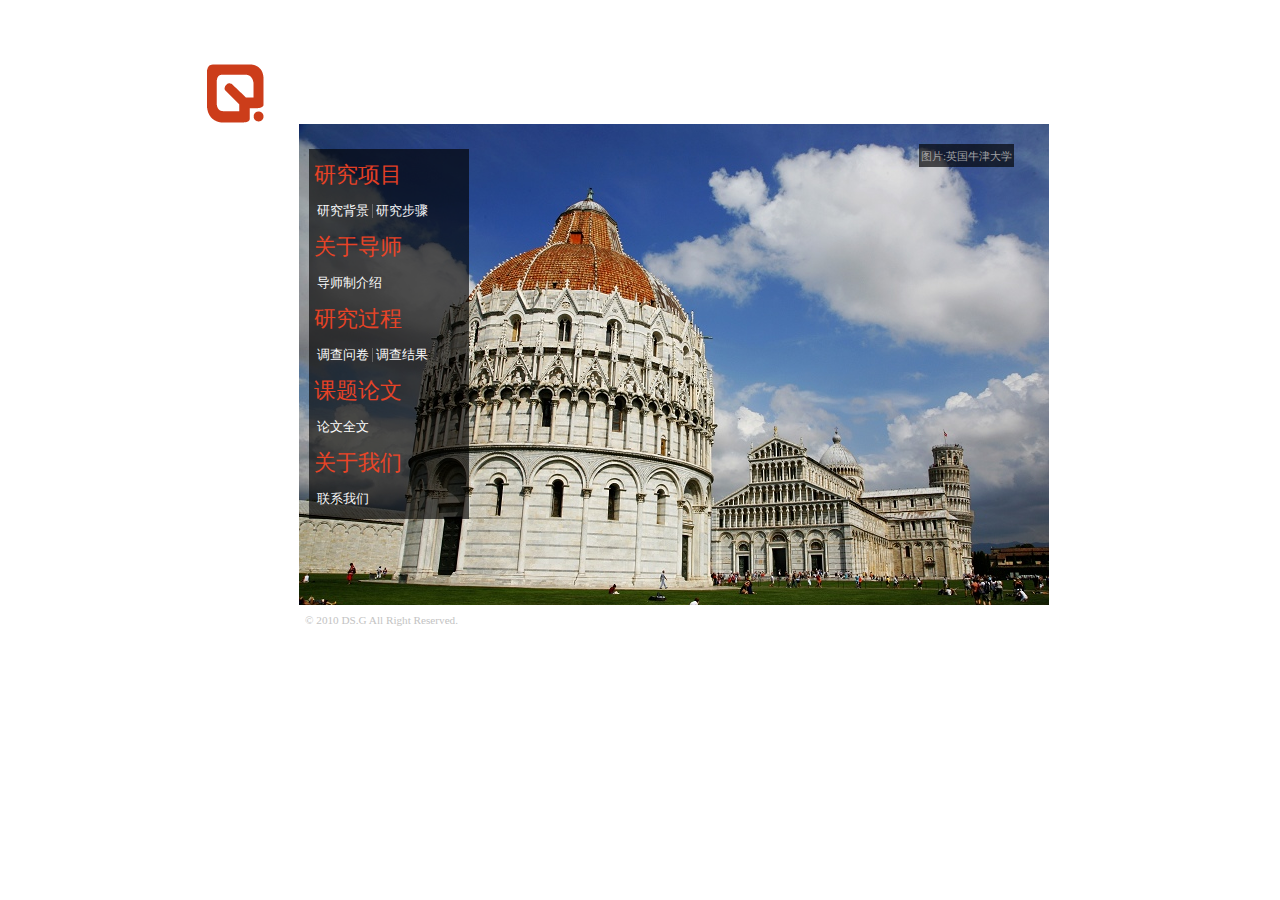
<file: index.html>
﻿<!DOCTYPE html PUBLIC "-//W3C//DTD XHTML 1.0 Transitional//EN""http://www.w3.org/TR/xhtml1/DTD/xhtml1-transitional.dtd"> 
<html xmlns="http://www.w3.org/1999/xhtml"> 
	<head> 
		<meta http-equiv="Content-Type" content="text/html; charset=utf-8" /> 
		<title>导师制学习</title> 
		<link rel="stylesheet" type="text/css" href="style.css" /> 
		<!--[if lt IE 7]>
			<script src="../js/IE7.js" type="text/javascript"></script>
		<![endif]--> 
		<!--[if IE 6]>
	<script type="text/javascript" src="http://letskillie6.googlecode.com/svn/trunk/letskillie6.zh_CN.pack.js"></script>
		<![endif]--> 
		<script type="text/javascript" src="js/jquery.min.js"></script> 
		<script type="text/javascript" src="js/site.js"></script> 
	</head> 
	<body> 
		<div id="index_container"> 
			<a id="partA" href="index.html"></a> 
			<!-- closes partA --> 
			<div id="partB"> 
				<div id="content"> 
					<img src="images/test2.jpg"/> 
					<ul id="left_nav"> 
						<li><span>研究项目</span></li> 
						<li class="sub_item"><a href="intro/background.html">研究背景</a><a href="intro/step.html">研究步骤</a></li> 
						<li><span>关于导师</span></li> 
						<li class="sub_item"><a href="intro/aboutds.html">导师制介绍</a></li> 
						<li><span>研究过程</span></li> 
						<li class="sub_item"><a href="research/askform.html">调查问卷</a><a href="research/result.html">调查结果</a></li> 
						<li><span>课题论文</span></li> 
						<li class="sub_item"><a href="paper/paper.html">论文全文</a></li> 
						<li><span>关于我们</span></li> 
						<li class="sub_item"><a href="aboutus/whoweare.html">联系我们</a></li> 
					</ul> 
					<div id="intro"><p>图片:英国牛津大学</p></div> 
				</div> 
				<!-- closes content --> 
			</div> 
			<!-- closes partB --> 
		</div> 
                <!-- closes container--> 
		<div id="index_footer"> 
			<p class="home">&copy; 2010 DS.G All Right Reserved.</p> 
		</div> 
		<!-- closes footer--> 
	</body> 
</html>
</file>
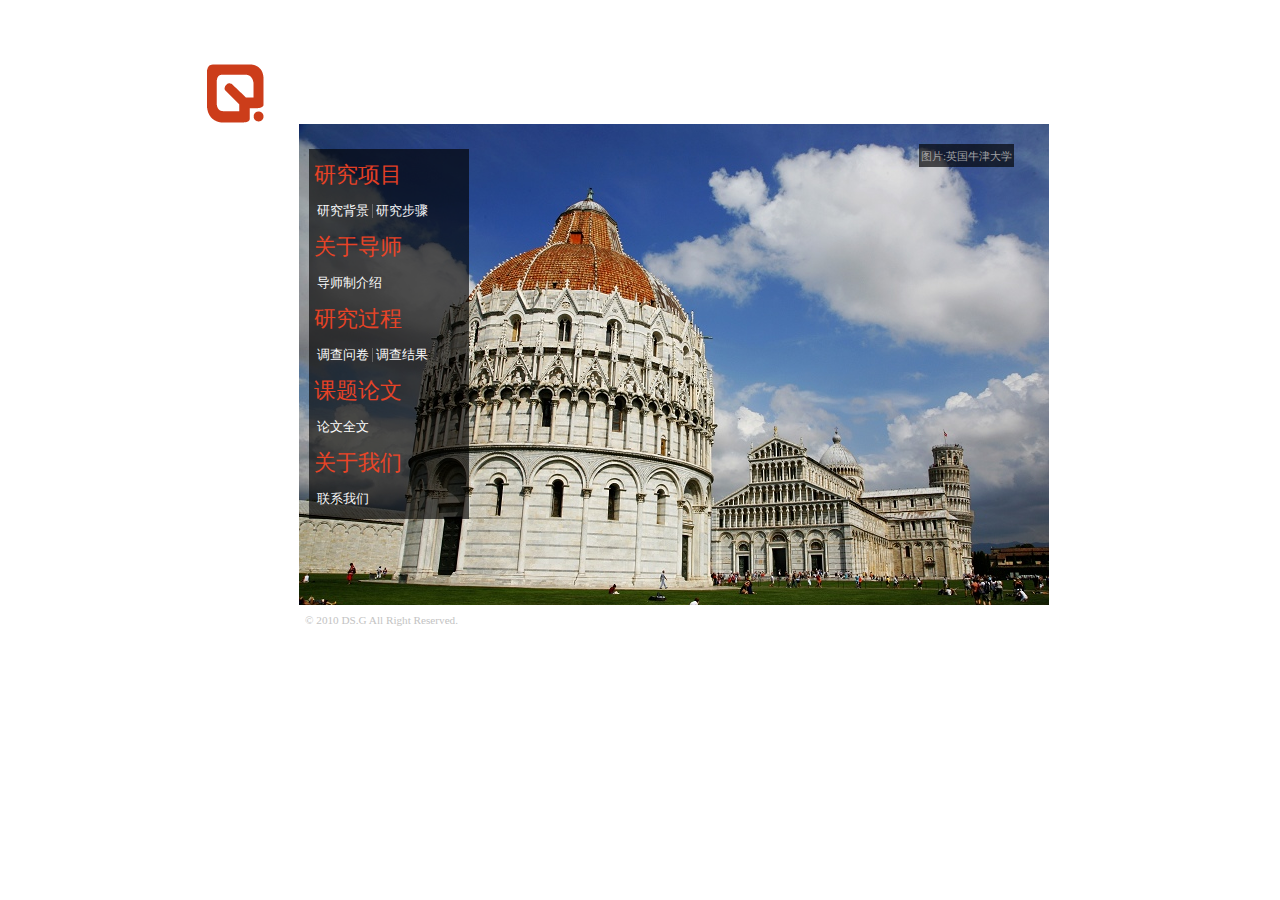
<file: index/index.html>
﻿<!DOCTYPE html PUBLIC "-//W3C//DTD XHTML 1.0 Transitional//EN""http://www.w3.org/TR/xhtml1/DTD/xhtml1-transitional.dtd"> 
<html xmlns="http://www.w3.org/1999/xhtml"> 
	<head> 
		<meta http-equiv="Content-Type" content="text/html; charset=utf-8" /> 
		<title>导师制学习</title> 
		<link rel="stylesheet" type="text/css" href="../style.css" /> 
		<!--[if lt IE 7]>
			<script src="../js/IE7.js" type="text/javascript"></script>
		<![endif]--> 
		<!--[if IE 6]>
	<script type="text/javascript" src="http://letskillie6.googlecode.com/svn/trunk/letskillie6.zh_CN.pack.js"></script>
		<![endif]--> 
		<script type="text/javascript" src="../js/jquery.min.js"></script> 
		<script type="text/javascript" src="../js/site.js"></script> 
	</head> 
	<body> 
		<div id="index_container"> 
			<a id="partA" href="../index/index.html"></a> 
			<!-- closes partA --> 
			<div id="partB"> 
				<div id="content"> 
					<img src="../images/test2.jpg"/> 
					<ul id="left_nav"> 
						<li><span>研究项目</span></li> 
						<li class="sub_item"><a href="../intro/background.html">研究背景</a><a href="../intro/step.html">研究步骤</a></li> 
						<li><span>关于导师</span></li> 
						<li class="sub_item"><a href="../intro/aboutds.html">导师制介绍</a></li> 
						<li><span>研究过程</span></li> 
						<li class="sub_item"><a href="../research/askform.html">调查问卷</a><a href="../research/result.html">调查结果</a></li> 
						<li><span>课题论文</span></li> 
						<li class="sub_item"><a href="../paper/paper.html">论文全文</a></li> 
						<li><span>关于我们</span></li> 
						<li class="sub_item"><a href="../aboutus/whoweare.html">联系我们</a></li> 
					</ul> 
					<div id="intro"><p>图片:英国牛津大学</p></div> 
				</div> 
				<!-- closes content --> 
			</div> 
			<!-- closes partB --> 
		</div> 
                <!-- closes container--> 
		<div id="index_footer"> 
			<p class="home">&copy; 2010 DS.G All Right Reserved.</p> 
		</div> 
		<!-- closes footer--> 
	</body> 
</html>
</file>
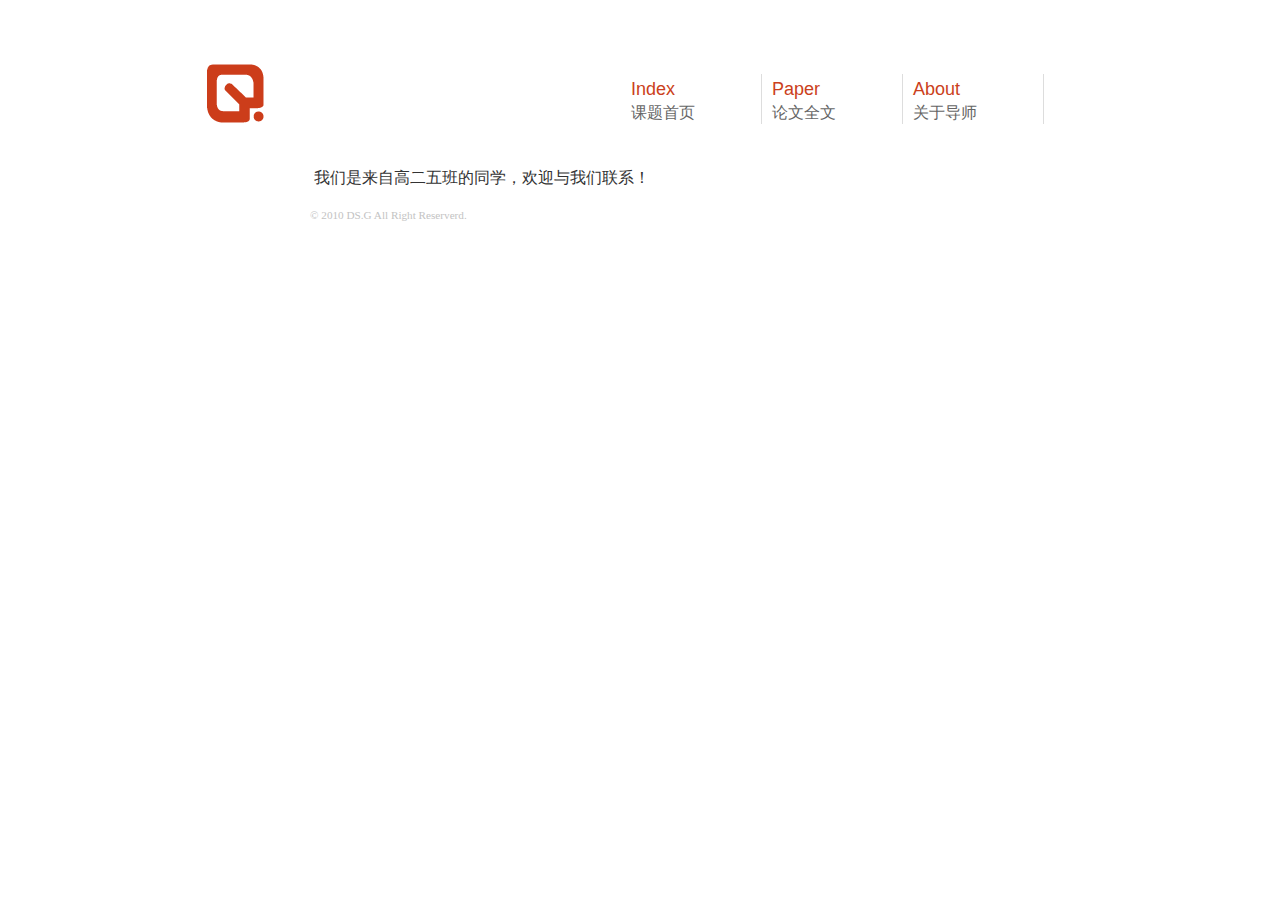
<file: aboutus/whoweare.html>
<!DOCTYPE html PUBLIC "-//W3C//DTD XHTML 1.0 Transitional//EN""http://www.w3.org/TR/xhtml1/DTD/xhtml1-transitional.dtd"> 
<html xmlns="http://www.w3.org/1999/xhtml"> 
	<head> 
		<meta http-equiv="Content-Type" content="text/html; charset=utf-8" /> 
		<title>导师制学习</title> 
		<link rel="stylesheet" type="text/css" href="../style.css" /> 
		<!--[if lt IE 7]>
			<script src="../js/IE7.js" type="text/javascript"></script>
		<![endif]--> 
		<!--[if IE 6]>
	<script type="text/javascript" src="http://letskillie6.googlecode.com/svn/trunk/letskillie6.zh_CN.pack.js"></script>
		<![endif]--> 
		<script type="text/javascript" src="../js/jquery.min.js"></script> 
	</head> 
	<body> 
		<div id="container"> 
			<a id="partA" href="../index/index.html"></a> 
			<!-- closes partA --> 
			<div id="partB"> 
				<ul id="nav"> 
					<li> 
						<a href="../index/index.html"><span>Index</span>课题首页</a> 
					</li> 
					<li> 
						<a href="../paper/paper.html"><span>Paper</span>论文全文</a> 
					</li> 
					<li> 
						<a href="../intro/aboutds.html"><span>About</span>关于导师</a> 
					</li> 
				</ul> 
				<div id="artical"> 
					<p>我们是来自高二五班的同学，欢迎与我们联系！</p> 
				</div> 
				<!-- closes artical --> 
			</div> 
			<!-- closes partB --> 
		</div> 
		<!-- closes container --> 
		<div id="footer"> 
			<p class="home">&copy; 2010 DS.G All Right Reserverd.</p> 
		</div> 
		<!-- closes footer--> 
	</body> 
</html>
</file>
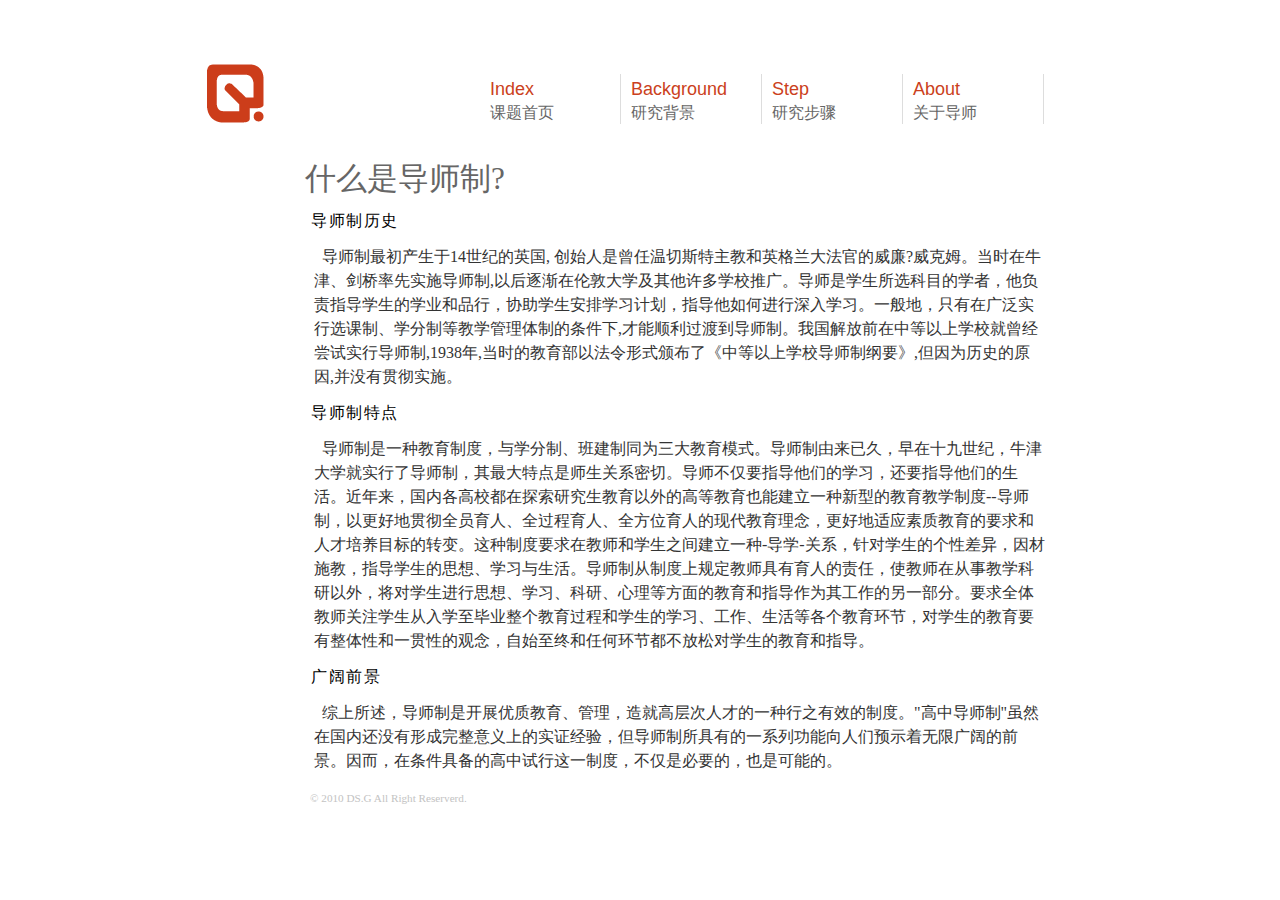
<file: intro/aboutds.html>
<!DOCTYPE html PUBLIC "-//W3C//DTD XHTML 1.0 Transitional//EN""http://www.w3.org/TR/xhtml1/DTD/xhtml1-transitional.dtd">
<html xmlns="http://www.w3.org/1999/xhtml">
	<head>
		<meta http-equiv="Content-Type" content="text/html; charset=utf-8" />
		<title>导师制学习</title>
		<link rel="stylesheet" type="text/css" href="../style.css" />
		<!--[if lt IE 7]>
			<script src="../js/IE7.js" type="text/javascript"></script>
		<![endif]-->
		<!--[if IE 6]>
	<script type="text/javascript" src="http://letskillie6.googlecode.com/svn/trunk/letskillie6.zh_CN.pack.js"></script>
		<![endif]-->
		<script type="text/javascript" src="../js/jquery.min.js"></script>
	</head>
	<body>
		<div id="container">
			<a id="partA" href="../index/index.html"></a>
			<!-- closes partA -->
			<div id="partB">
				<ul id="nav">
					<li>
						<a href="../index/index.html"><span>Index</span>课题首页</a>
					</li>
					<li>
						<a href="../intro/background.html"><span>Background</span>研究背景</a>
					</li>
					<li>
						<a href="../intro/step.html"><span>Step</span>研究步骤</a>
					</li>
					<li>
						<a href="../intro/aboutds.html"><span>About</span>关于导师</a>
					</li>
				</ul>
				<div id="artical">
					<h2><span>什么是导师制?</span></h2> 
					<h3>导师制历史</h3> 
					<p>&nbsp;&nbsp;导师制最初产生于14世纪的英国, 创始人是曾任温切斯特主教和英格兰大法官的威廉?威克姆。当时在牛津、剑桥率先实施导师制,以后逐渐在伦敦大学及其他许多学校推广。导师是学生所选科目的学者，他负责指导学生的学业和品行，协助学生安排学习计划，指导他如何进行深入学习。一般地，只有在广泛实行选课制、学分制等教学管理体制的条件下,才能顺利过渡到导师制。我国解放前在中等以上学校就曾经尝试实行导师制,1938年,当时的教育部以法令形式颁布了《中等以上学校导师制纲要》,但因为历史的原因,并没有贯彻实施。</p> 
					<h3>导师制特点</h3> 
					<p>&nbsp;&nbsp;导师制是一种教育制度，与学分制、班建制同为三大教育模式。导师制由来已久，早在十九世纪，牛津大学就实行了导师制，其最大特点是师生关系密切。导师不仅要指导他们的学习，还要指导他们的生活。近年来，国内各高校都在探索研究生教育以外的高等教育也能建立一种新型的教育教学制度--导师制，以更好地贯彻全员育人、全过程育人、全方位育人的现代教育理念，更好地适应素质教育的要求和人才培养目标的转变。这种制度要求在教师和学生之间建立一种-导学-关系，针对学生的个性差异，因材施教，指导学生的思想、学习与生活。导师制从制度上规定教师具有育人的责任，使教师在从事教学科研以外，将对学生进行思想、学习、科研、心理等方面的教育和指导作为其工作的另一部分。要求全体教师关注学生从入学至毕业整个教育过程和学生的学习、工作、生活等各个教育环节，对学生的教育要有整体性和一贯性的观念，自始至终和任何环节都不放松对学生的教育和指导。</p> 
					<h3>广阔前景</h3> 
					<p>&nbsp;&nbsp;综上所述，导师制是开展优质教育、管理，造就高层次人才的一种行之有效的制度。"高中导师制"虽然在国内还没有形成完整意义上的实证经验，但导师制所具有的一系列功能向人们预示着无限广阔的前景。因而，在条件具备的高中试行这一制度，不仅是必要的，也是可能的。</p>
				</div>
				<!-- closes artical -->
			</div>
			<!-- closes partB -->
		</div>
		<!-- closes container -->
		<div id="footer">
			<p class="home">&copy; 2010 DS.G All Right Reserverd.</p>
		</div>
		<!-- closes footer-->
	</body>
</html>
</file>
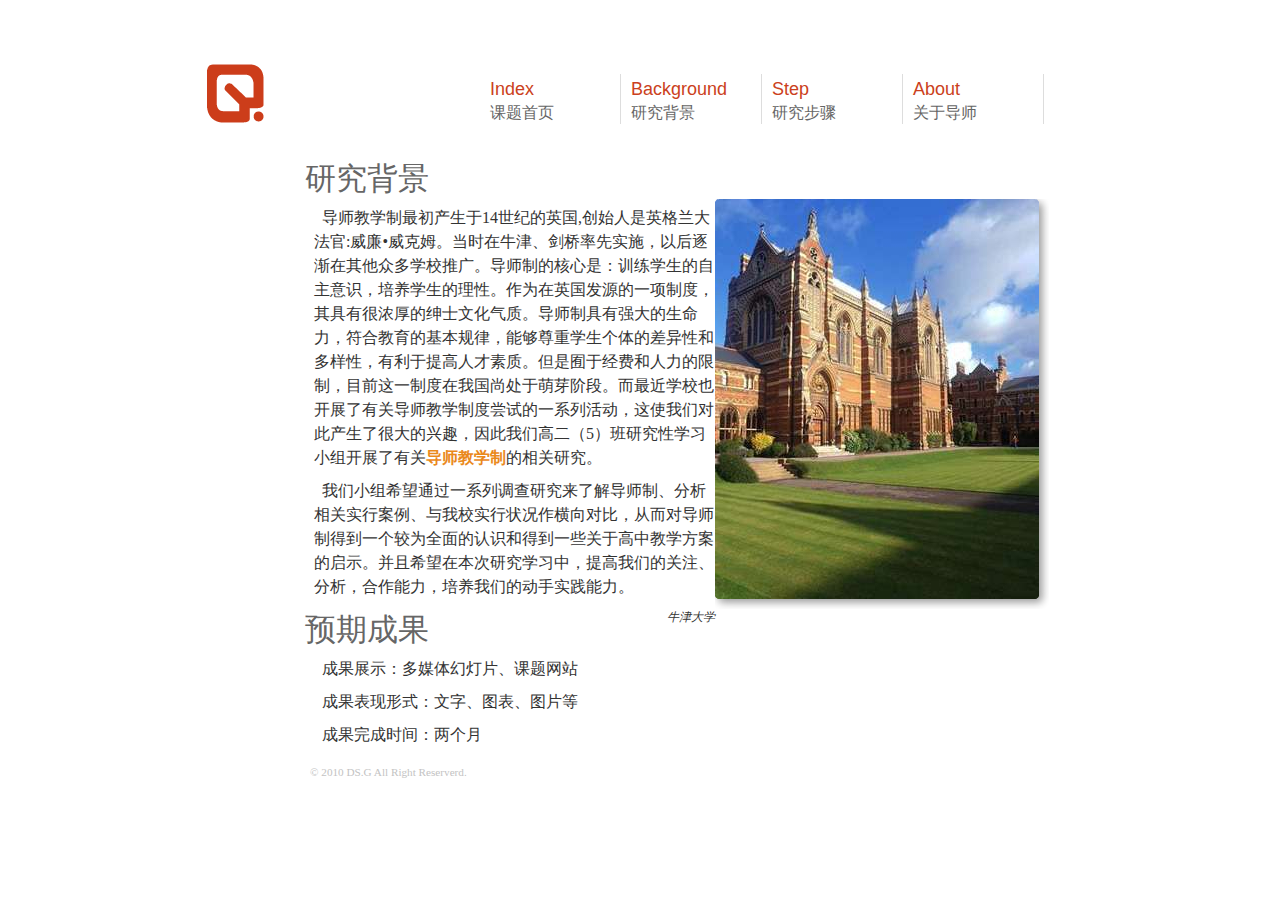
<file: intro/background.html>
<!DOCTYPE html PUBLIC "-//W3C//DTD XHTML 1.0 Transitional//EN""http://www.w3.org/TR/xhtml1/DTD/xhtml1-transitional.dtd">
<html xmlns="http://www.w3.org/1999/xhtml">
	<head>
		<meta http-equiv="Content-Type" content="text/html; charset=utf-8" />
		<title>导师制学习</title>
		<link rel="stylesheet" type="text/css" href="../style.css" />
		<!--[if lt IE 7]>
			<script src="../js/IE7.js" type="text/javascript"></script>
		<![endif]-->
		<!--[if IE 6]>
	<script type="text/javascript" src="http://letskillie6.googlecode.com/svn/trunk/letskillie6.zh_CN.pack.js"></script>
		<![endif]-->
		<script type="text/javascript" src="../js/jquery.min.js"></script>
	</head>
	<body>
		<div id="container">
			<a id="partA" href="../index/index.html"></a>
			<!-- closes partA -->
			<div id="partB">
				<ul id="nav">
					<li>
						<a href="../index/index.html"><span>Index</span>课题首页</a>
					</li>
					<li>
						<a href="../intro/background.html"><span>Background</span>研究背景</a>
					</li>
					<li>
						<a href="../intro/step.html"><span>Step</span>研究步骤</a>
					</li>
					<li>
						<a href="../intro/aboutds.html"><span>About</span>关于导师</a>
					</li>
				</ul>
				<div id="artical">
					<h2><span>研究背景<span></h2>
					<img class="rightPart" src="../images/oxu.jpg" alt="" />
					<p>&nbsp;&nbsp;导师教学制最初产生于14世纪的英国,创始人是英格兰大法官:威廉•威克姆。当时在牛津、剑桥率先实施，以后逐渐在其他众多学校推广。导师制的核心是：训练学生的自主意识，培养学生的理性。作为在英国发源的一项制度，其具有很浓厚的绅士文化气质。导师制具有强大的生命力，符合教育的基本规律，能够尊重学生个体的差异性和多样性，有利于提高人才素质。但是囿于经费和人力的限制，目前这一制度在我国尚处于萌芽阶段。而最近学校也开展了有关导师教学制度尝试的一系列活动，这使我们对此产生了很大的兴趣，因此我们高二（5）班研究性学习小组开展了有关<strong>导师教学制</strong>的相关研究。</p>
					<p>&nbsp;&nbsp;我们小组希望通过一系列调查研究来了解导师制、分析相关实行案例、与我校实行状况作横向对比，从而对导师制得到一个较为全面的认识和得到一些关于高中教学方案的启示。并且希望在本次研究学习中，提高我们的关注、分析，合作能力，培养我们的动手实践能力。</p>
					<p class="little"><span class="rightPart">牛津大学</span></p>
					<h2><span>预期成果</span></h2>
  					<p>&nbsp;&nbsp;成果展示：多媒体幻灯片、课题网站</p>
					<p>&nbsp;&nbsp;成果表现形式：文字、图表、图片等</p>
					<p>&nbsp;&nbsp;成果完成时间：两个月</p> 
				</div>
				<!-- closes artical -->
			</div>
			<!-- closes partB -->
		</div>
		<!-- closes container -->
		<div id="footer">
			<p class="home">&copy; 2010 DS.G All Right Reserverd.</p>
		</div>
		<!-- closes footer-->
	</body>
</html>
</file>
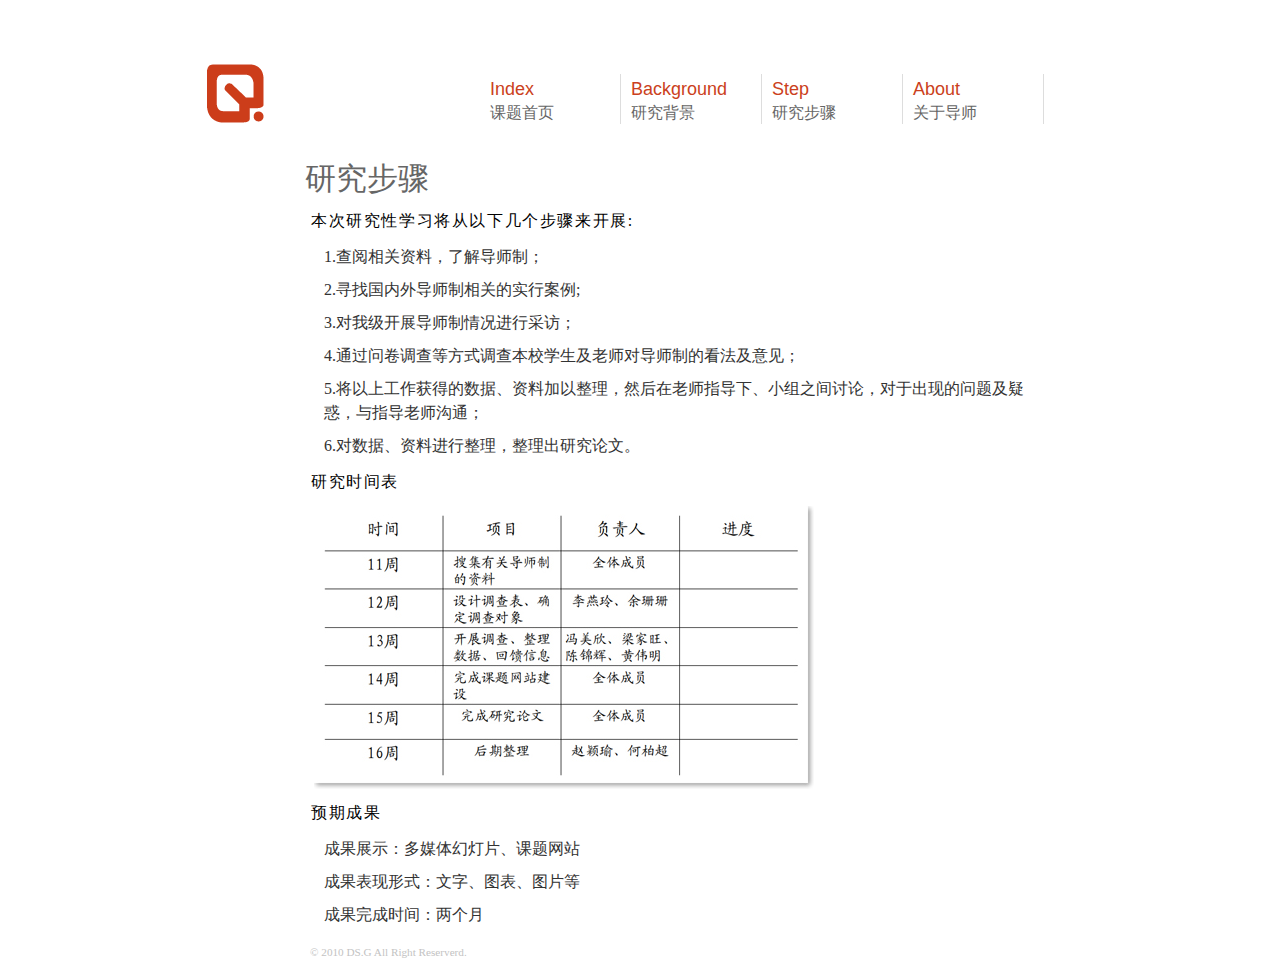
<file: intro/step.html>
<!DOCTYPE html PUBLIC "-//W3C//DTD XHTML 1.0 Transitional//EN""http://www.w3.org/TR/xhtml1/DTD/xhtml1-transitional.dtd">
<html xmlns="http://www.w3.org/1999/xhtml">
	<head>
		<meta http-equiv="Content-Type" content="text/html; charset=utf-8" />
		<title>导师制学习</title>
		<link rel="stylesheet" type="text/css" href="../style.css" />
		<!--[if lt IE 7]>
			<script src="../js/IE7.js" type="text/javascript"></script>
		<![endif]-->
		<!--[if IE 6]>
	<script type="text/javascript" src="http://letskillie6.googlecode.com/svn/trunk/letskillie6.zh_CN.pack.js"></script>
		<![endif]-->
		<script type="text/javascript" src="../js/jquery.min.js"></script>
	</head>
	<body>
		<div id="container">
			<a id="partA" href="../index/index.html"></a>
			<!-- closes partA -->
			<div id="partB">
				<ul id="nav">
					<li>
						<a href="../index/index.html"><span>Index</span>课题首页</a>
					</li>
					<li>
						<a href="../intro/background.html"><span>Background</span>研究背景</a>
					</li>
					<li>
						<a href="../intro/step.html"><span>Step</span>研究步骤</a>
					</li>
					<li>
						<a href="../intro/aboutds.html"><span>About</span>关于导师</a>
					</li>
				</ul>
				<div id="artical">
					<h2><span>研究步骤<span></h2>
					<h3>本次研究性学习将从以下几个步骤来开展:</h3>
					<ul> 
						<li><p>1.查阅相关资料，了解导师制；</p></li> 
						<li><p>2.寻找国内外导师制相关的实行案例;</p></li> 
						<li><p>3.对我级开展导师制情况进行采访；</p></li> 
						<li><p>4.通过问卷调查等方式调查本校学生及老师对导师制的看法及意见；</p></li> 
						<li><p>5.将以上工作获得的数据、资料加以整理，然后在老师指导下、小组之间讨论，对于出现的问题及疑惑，与指导老师沟通；</p></li> 
						<li><p>6.对数据、资料进行整理，整理出研究论文。</p></li> 
					</ul> 
					<h3>研究时间表</h3> 
					<p><img src="../images/form.jpg"></img></p> 
					<h3>预期成果</h3> 
					<ul> 
						<li><p>成果展示：多媒体幻灯片、课题网站</p></li> 
						<li><p>成果表现形式：文字、图表、图片等</p></li> 
						<li><p>成果完成时间：两个月</p></li> 
					</ul> 
				</div>
				<!-- closes artical -->
			</div>
			<!-- closes partB -->
		</div>
		<!-- closes container -->
		<div id="footer">
			<p class="home">&copy; 2010 DS.G All Right Reserverd.</p>
		</div>
		<!-- closes footer-->
	</body>
</html>
</file>
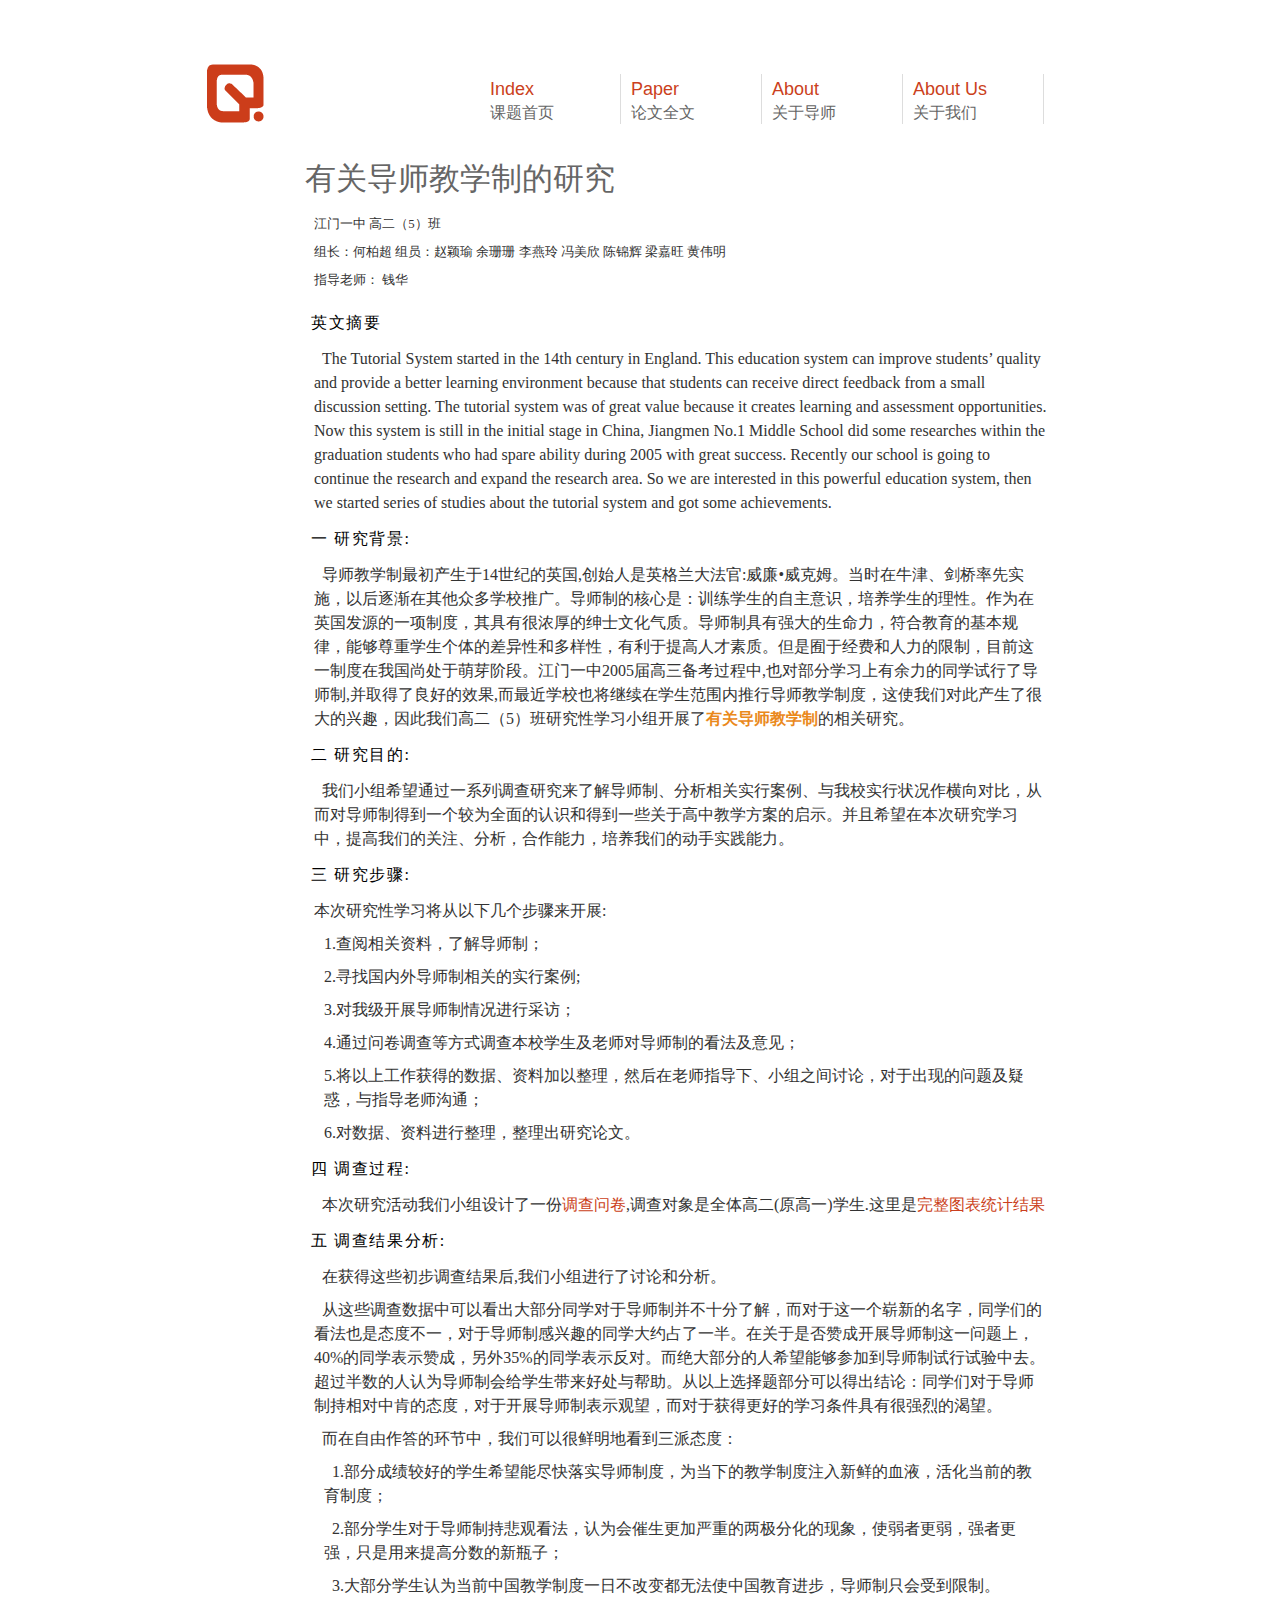
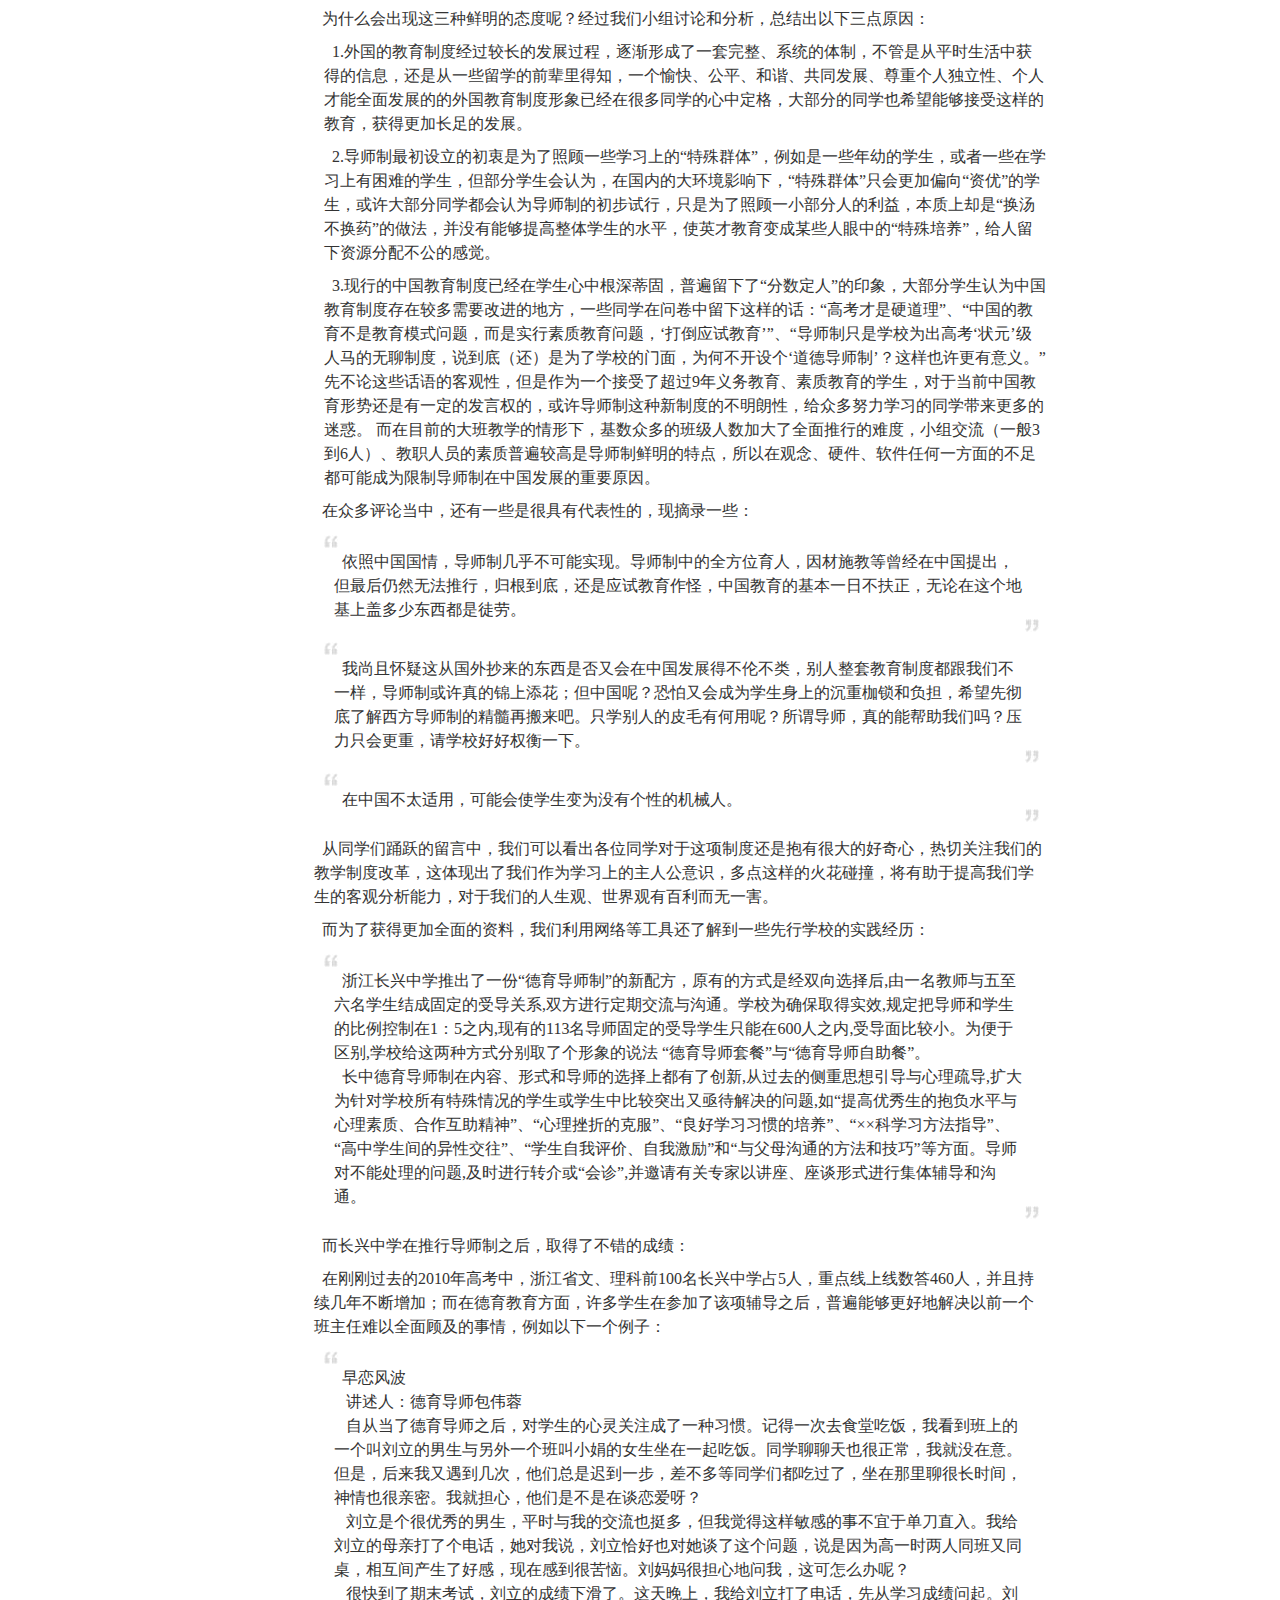
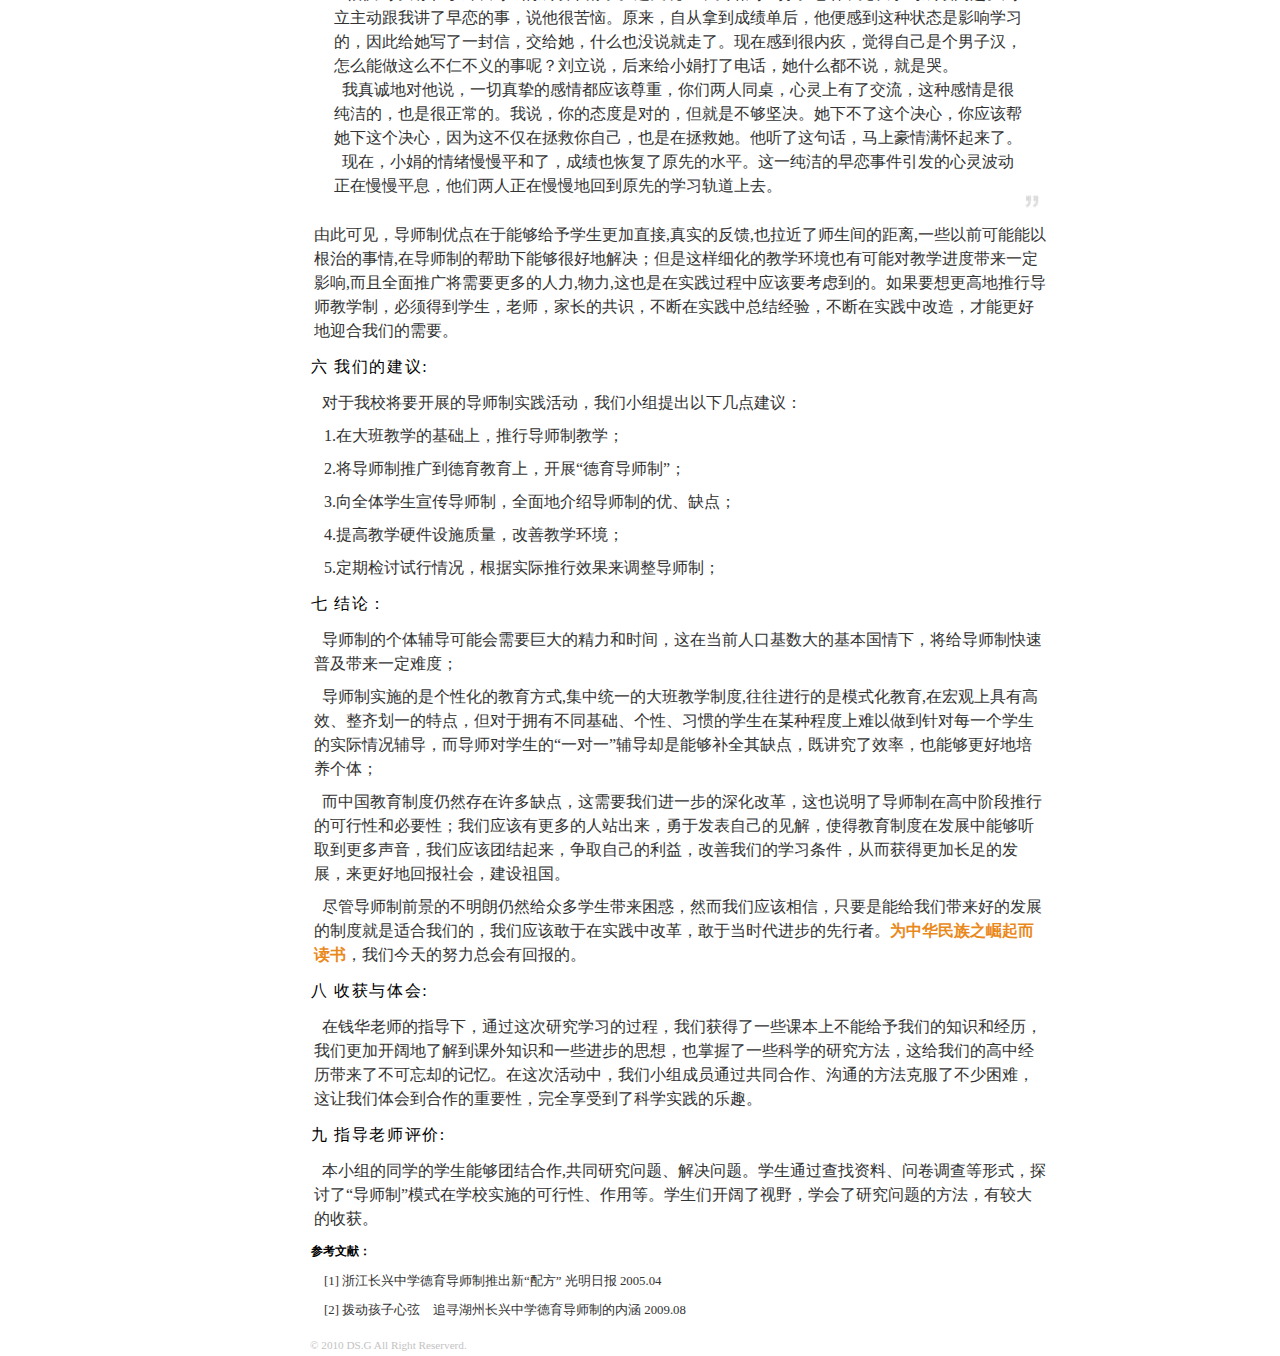
<file: paper/paper.html>
<!DOCTYPE html PUBLIC "-//W3C//DTD XHTML 1.0 Transitional//EN""http://www.w3.org/TR/xhtml1/DTD/xhtml1-transitional.dtd"> 
<html xmlns="http://www.w3.org/1999/xhtml"> 
	<head> 
		<meta http-equiv="Content-Type" content="text/html; charset=utf-8" /> 
		<title>导师制学习</title> 
		<link rel="stylesheet" type="text/css" href="../style.css" /> 
		<!--[if IE 7]>
			<script src="../js/IE7.js" type="text/javascript"></script>
		<![endif]--> 
		<!--[if IE 6]>
	<script type="text/javascript" src="http://letskillie6.googlecode.com/svn/trunk/letskillie6.zh_CN.pack.js"></script>
		<![endif]--> 
		<script type="text/javascript" src="../js/jquery.min.js"></script> 
	</head> 
	<body> 
		<div id="container"> 
			<a id="partA" href="../index/index.html"></a> 
			<!-- closes partA --> 
			<div id="partB"> 
				<ul id="nav"> 
					<li> 
					<a href="../index/index.html"><span>Index</span>课题首页</a> 
					</li> 
					<li> 
						<a href="../paper/paper.html"><span>Paper</span>论文全文</a> 
					</li> 
					<li> 
						<a href="../intro/aboutds.html"><span>About</span>关于导师</a> 
					</li> 
					<li> 
						<a href="../aboutus/whoweare.html"><span>About Us</span>关于我们</a> 
					</li> 
				</ul> 
				<div id="artical"> 
					<!--div id="rightNav">
						<p>目录</p>
						<p>
							<a href="#n1">英文摘要</a>
							<a href="#n2">研究背景</a>
						</p>
						<p>
							<a href="#n3">研究目的</a>
							<a href="#n4">研究步骤</a>
						</p>
						<p>
							<a href="#n5">调查结果分析</a>
							<a href="#n6">我们的建议</a>
						</p>
						<p>
							<a href="#n7">结论</a>
							<a href="#n8">收获与体会</a>
						</p>
						<p>
							<a href="#n9">指导老师评价</a>
							<a href="#n10">参考文献</a>
						</p>
						<p>
							<a href="#top">回到顶端</a>
						</p>
 
					</div--> 
					<h2 id="top"><span>有关导师教学制的研究<span></h2> 
					<p></p> 
					<p class="small">江门一中 高二（5）班</p> 
					<p class="small">组长：何柏超 组员：赵颖瑜 余珊珊 李燕玲 冯美欣 陈锦辉 梁嘉旺 黄伟明</p> 
					<p class="small">指导老师： 钱华</p> 
					<p></p> 
					<h3 id="n1">英文摘要</h3> 
					<p>&nbsp;&nbsp;The Tutorial System started in the 14th century in England. This education system can improve students’ quality and provide a better learning environment because that students can receive direct feedback from a small discussion setting. The tutorial system was of great value because it creates learning and assessment opportunities. Now this system is still in the initial stage in China, Jiangmen No.1 Middle School did some researches within the graduation students who had spare ability during 2005 with great success. Recently our school is going to continue the research and expand the research area. So we are interested in this powerful education system, then we started series of studies about the tutorial system and got some achievements.</p> 
					<h3 id="n2">一 研究背景:</h3> 
					<p>&nbsp;&nbsp导师教学制最初产生于14世纪的英国,创始人是英格兰大法官:威廉•威克姆。当时在牛津、剑桥率先实施，以后逐渐在其他众多学校推广。导师制的核心是：训练学生的自主意识，培养学生的理性。作为在英国发源的一项制度，其具有很浓厚的绅士文化气质。导师制具有强大的生命力，符合教育的基本规律，能够尊重学生个体的差异性和多样性，有利于提高人才素质。但是囿于经费和人力的限制，目前这一制度在我国尚处于萌芽阶段。江门一中2005届高三备考过程中,也对部分学习上有余力的同学试行了导师制,并取得了良好的效果,而最近学校也将继续在学生范围内推行导师教学制度，这使我们对此产生了很大的兴趣，因此我们高二（5）班研究性学习小组开展了<strong>有关导师教学制</strong>的相关研究。</p> 
					<h3 id="n3">二 研究目的:</h3> 
					<p>&nbsp;&nbsp;我们小组希望通过一系列调查研究来了解导师制、分析相关实行案例、与我校实行状况作横向对比，从而对导师制得到一个较为全面的认识和得到一些关于高中教学方案的启示。并且希望在本次研究学习中，提高我们的关注、分析，合作能力，培养我们的动手实践能力。</p> 
					<h3 id="n4">三 研究步骤:</h3> 
					<p>本次研究性学习将从以下几个步骤来开展:</p> 
					<ul> 
						<li><p>1.查阅相关资料，了解导师制；</p></li> 
						<li><p>2.寻找国内外导师制相关的实行案例;</p></li> 
						<li><p>3.对我级开展导师制情况进行采访；</p></li> 
						<li><p>4.通过问卷调查等方式调查本校学生及老师对导师制的看法及意见；</p></li> 
						<li><p>5.将以上工作获得的数据、资料加以整理，然后在老师指导下、小组之间讨论，对于出现的问题及疑惑，与指导老师沟通；</p></li> 
						<li><p>6.对数据、资料进行整理，整理出研究论文。</p></li> 
					</ul> 
					<h3 id="n5">四 调查过程: </h3> 
					<p>&nbsp;&nbsp;本次研究活动我们小组设计了一份<a href="../research/askform.html">调查问卷</a>,调查对象是全体高二(原高一)学生.这里是<a href="../research/result.html">完整图表统计结果</a></p> 
					<h3 id="n6">五 调查结果分析: </h3> 
					<p>&nbsp;&nbsp;在获得这些初步调查结果后,我们小组进行了讨论和分析。</p> 
					<p>&nbsp;&nbsp;从这些调查数据中可以看出大部分同学对于导师制并不十分了解，而对于这一个崭新的名字，同学们的看法也是态度不一，对于导师制感兴趣的同学大约占了一半。在关于是否赞成开展导师制这一问题上，40%的同学表示赞成，另外35%的同学表示反对。而绝大部分的人希望能够参加到导师制试行试验中去。超过半数的人认为导师制会给学生带来好处与帮助。从以上选择题部分可以得出结论：同学们对于导师制持相对中肯的态度，对于开展导师制表示观望，而对于获得更好的学习条件具有很强烈的渴望。</p> 
					<p>&nbsp;&nbsp;而在自由作答的环节中，我们可以很鲜明地看到三派态度：</p> 
					<ul> 
						<li> 
							<p>&nbsp;&nbsp;1.部分成绩较好的学生希望能尽快落实导师制度，为当下的教学制度注入新鲜的血液，活化当前的教育制度；</p> 
						</li> 
						<li> 
							<p>&nbsp;&nbsp;2.部分学生对于导师制持悲观看法，认为会催生更加严重的两极分化的现象，使弱者更弱，强者更强，只是用来提高分数的新瓶子；</p> 
						</li> 
						<li> 
							<p>&nbsp;&nbsp;3.大部分学生认为当前中国教学制度一日不改变都无法使中国教育进步，导师制只会受到限制。</p> 
						</li> 
					</ul> 
					<p>&nbsp;&nbsp;为什么会出现这三种鲜明的态度呢？经过我们小组讨论和分析，总结出以下三点原因：</p> 
					<ul> 
						<li> 
							<p>&nbsp;&nbsp;1.外国的教育制度经过较长的发展过程，逐渐形成了一套完整、系统的体制，不管是从平时生活中获得的信息，还是从一些留学的前辈里得知，一个愉快、公平、和谐、共同发展、尊重个人独立性、个人才能全面发展的的外国教育制度形象已经在很多同学的心中定格，大部分的同学也希望能够接受这样的教育，获得更加长足的发展。</p> 
						</li> 
						<li> 
							<p>&nbsp;&nbsp;2.导师制最初设立的初衷是为了照顾一些学习上的“特殊群体”，例如是一些年幼的学生，或者一些在学习上有困难的学生，但部分学生会认为，在国内的大环境影响下，“特殊群体”只会更加偏向“资优”的学生，或许大部分同学都会认为导师制的初步试行，只是为了照顾一小部分人的利益，本质上却是“换汤不换药”的做法，并没有能够提高整体学生的水平，使英才教育变成某些人眼中的“特殊培养”，给人留下资源分配不公的感觉。</p> 
						</li> 
						<li> 
							<p>&nbsp;&nbsp;3.现行的中国教育制度已经在学生心中根深蒂固，普遍留下了“分数定人”的印象，大部分学生认为中国教育制度存在较多需要改进的地方，一些同学在问卷中留下这样的话：“高考才是硬道理”、“中国的教育不是教育模式问题，而是实行素质教育问题，‘打倒应试教育’”、“导师制只是学校为出高考‘状元’级人马的无聊制度，说到底（还）是为了学校的门面，为何不开设个‘道德导师制’？这样也许更有意义。”先不论这些话语的客观性，但是作为一个接受了超过9年义务教育、素质教育的学生，对于当前中国教育形势还是有一定的发言权的，或许导师制这种新制度的不明朗性，给众多努力学习的同学带来更多的迷惑。 而在目前的大班教学的情形下，基数众多的班级人数加大了全面推行的难度，小组交流（一般3到6人）、教职人员的素质普遍较高是导师制鲜明的特点，所以在观念、硬件、软件任何一方面的不足都可能成为限制导师制在中国发展的重要原因。</p> 
						</li> 
					</ul> 
					<p>&nbsp;&nbsp;在众多评论当中，还有一些是很具有代表性的，现摘录一些：</p> 
					<blockquote> 
						<p>&nbsp;&nbsp;依照中国国情，导师制几乎不可能实现。导师制中的全方位育人，因材施教等曾经在中国提出，但最后仍然无法推行，归根到底，还是应试教育作怪，中国教育的基本一日不扶正，无论在这个地基上盖多少东西都是徒劳。</p> 
					</blockquote> 
					<blockquote> 
						<p>&nbsp;&nbsp;我尚且怀疑这从国外抄来的东西是否又会在中国发展得不伦不类，别人整套教育制度都跟我们不一样，导师制或许真的锦上添花；但中国呢？恐怕又会成为学生身上的沉重枷锁和负担，希望先彻底了解西方导师制的精髓再搬来吧。只学别人的皮毛有何用呢？所谓导师，真的能帮助我们吗？压力只会更重，请学校好好权衡一下。</p> 
					</blockquote> 
					<blockquote> 
						<p>&nbsp;&nbsp;在中国不太适用，可能会使学生变为没有个性的机械人。</p> 
					</blockquote> 
					<p>&nbsp;&nbsp;从同学们踊跃的留言中，我们可以看出各位同学对于这项制度还是抱有很大的好奇心，热切关注我们的教学制度改革，这体现出了我们作为学习上的主人公意识，多点这样的火花碰撞，将有助于提高我们学生的客观分析能力，对于我们的人生观、世界观有百利而无一害。</p> 
					<p>&nbsp;&nbsp;而为了获得更加全面的资料，我们利用网络等工具还了解到一些先行学校的实践经历：</p> 
					<blockquote> 
						<p>&nbsp;&nbsp;浙江长兴中学推出了一份“德育导师制”的新配方，原有的方式是经双向选择后,由一名教师与五至六名学生结成固定的受导关系,双方进行定期交流与沟通。学校为确保取得实效,规定把导师和学生的比例控制在1：5之内,现有的113名导师固定的受导学生只能在600人之内,受导面比较小。为便于区别,学校给这两种方式分别取了个形象的说法 “德育导师套餐”与“德育导师自助餐”。<br> 
&nbsp;&nbsp;长中德育导师制在内容、形式和导师的选择上都有了创新,从过去的侧重思想引导与心理疏导,扩大为针对学校所有特殊情况的学生或学生中比较突出又亟待解决的问题,如“提高优秀生的抱负水平与心理素质、合作互助精神”、“心理挫折的克服”、“良好学习习惯的培养”、“××科学习方法指导”、“高中学生间的异性交往”、“学生自我评价、自我激励”和“与父母沟通的方法和技巧”等方面。导师对不能处理的问题,及时进行转介或“会诊”,并邀请有关专家以讲座、座谈形式进行集体辅导和沟通。</p> 
					</blockquote> 
					<p>&nbsp;&nbsp;而长兴中学在推行导师制之后，取得了不错的成绩：</p> 
					<p>&nbsp;&nbsp;在刚刚过去的2010年高考中，浙江省文、理科前100名长兴中学占5人，重点线上线数答460人，并且持续几年不断增加；而在德育教育方面，许多学生在参加了该项辅导之后，普遍能够更好地解决以前一个班主任难以全面顾及的事情，例如以下一个例子：</p> 
					<blockquote> 
						<p>&nbsp;&nbsp;早恋风波<br> 
						&nbsp;&nbsp;&nbsp;讲述人：德育导师包伟蓉<br> 
						&nbsp;&nbsp;&nbsp;自从当了德育导师之后，对学生的心灵关注成了一种习惯。记得一次去食堂吃饭，我看到班上的一个叫刘立的男生与另外一个班叫小娟的女生坐在一起吃饭。同学聊聊天也很正常，我就没在意。但是，后来我又遇到几次，他们总是迟到一步，差不多等同学们都吃过了，坐在那里聊很长时间，神情也很亲密。我就担心，他们是不是在谈恋爱呀？<br> 
						&nbsp;&nbsp;&nbsp;刘立是个很优秀的男生，平时与我的交流也挺多，但我觉得这样敏感的事不宜于单刀直入。我给刘立的母亲打了个电话，她对我说，刘立恰好也对她谈了这个问题，说是因为高一时两人同班又同桌，相互间产生了好感，现在感到很苦恼。刘妈妈很担心地问我，这可怎么办呢？<br> 
						&nbsp;&nbsp;&nbsp;很快到了期末考试，刘立的成绩下滑了。这天晚上，我给刘立打了电话，先从学习成绩问起。刘立主动跟我讲了早恋的事，说他很苦恼。原来，自从拿到成绩单后，他便感到这种状态是影响学习的，因此给她写了一封信，交给她，什么也没说就走了。现在感到很内疚，觉得自己是个男子汉，怎么能做这么不仁不义的事呢？刘立说，后来给小娟打了电话，她什么都不说，就是哭。<br> 
						&nbsp;&nbsp;我真诚地对他说，一切真挚的感情都应该尊重，你们两人同桌，心灵上有了交流，这种感情是很纯洁的，也是很正常的。我说，你的态度是对的，但就是不够坚决。她下不了这个决心，你应该帮她下这个决心，因为这不仅在拯救你自己，也是在拯救她。他听了这句话，马上豪情满怀起来了。<br> 
&nbsp;&nbsp;现在，小娟的情绪慢慢平和了，成绩也恢复了原先的水平。这一纯洁的早恋事件引发的心灵波动正在慢慢平息，他们两人正在慢慢地回到原先的学习轨道上去。</p> 
					</blockquote> 
					<p>由此可见，导师制优点在于能够给予学生更加直接,真实的反馈,也拉近了师生间的距离,一些以前可能能以根治的事情,在导师制的帮助下能够很好地解决；但是这样细化的教学环境也有可能对教学进度带来一定影响,而且全面推广将需要更多的人力,物力,这也是在实践过程中应该要考虑到的。如果要想更高地推行导师教学制，必须得到学生，老师，家长的共识，不断在实践中总结经验，不断在实践中改造，才能更好地迎合我们的需要。</p> 
					<h3 id="n7">六 我们的建议: </h3> 
					<p>&nbsp;&nbsp;对于我校将要开展的导师制实践活动，我们小组提出以下几点建议：</p> 
					<ul> 
						<li> 
							<p>1.在大班教学的基础上，推行导师制教学；</p> 
						</li> 
						<li> 
							<p>2.将导师制推广到德育教育上，开展“德育导师制”；</p> 
						</li> 
						<li> 
							<p>3.向全体学生宣传导师制，全面地介绍导师制的优、缺点；</p> 
						</li> 
						<li> 
							<p>4.提高教学硬件设施质量，改善教学环境；</p> 
						</li> 
						<li> 
							<p>5.定期检讨试行情况，根据实际推行效果来调整导师制；</p> 
						</li> 
					</ul> 
					<h3 id="n8">七 结论： </h3> 
					<p>&nbsp;&nbsp;导师制的个体辅导可能会需要巨大的精力和时间，这在当前人口基数大的基本国情下，将给导师制快速普及带来一定难度；</p> 
					<p>&nbsp;&nbsp;导师制实施的是个性化的教育方式,集中统一的大班教学制度,往往进行的是模式化教育,在宏观上具有高效、整齐划一的特点，但对于拥有不同基础、个性、习惯的学生在某种程度上难以做到针对每一个学生的实际情况辅导，而导师对学生的“一对一”辅导却是能够补全其缺点，既讲究了效率，也能够更好地培养个体；</p> 
					<p>&nbsp;&nbsp;而中国教育制度仍然存在许多缺点，这需要我们进一步的深化改革，这也说明了导师制在高中阶段推行的可行性和必要性；我们应该有更多的人站出来，勇于发表自己的见解，使得教育制度在发展中能够听取到更多声音，我们应该团结起来，争取自己的利益，改善我们的学习条件，从而获得更加长足的发展，来更好地回报社会，建设祖国。</p> 
					<p>&nbsp;&nbsp;尽管导师制前景的不明朗仍然给众多学生带来困惑，然而我们应该相信，只要是能给我们带来好的发展的制度就是适合我们的，我们应该敢于在实践中改革，敢于当时代进步的先行者。<strong>为中华民族之崛起而读书</strong>，我们今天的努力总会有回报的。</p> 
					<h3 id="n9">八 收获与体会: </h3> 
					<p>&nbsp;&nbsp;在钱华老师的指导下，通过这次研究学习的过程，我们获得了一些课本上不能给予我们的知识和经历，我们更加开阔地了解到课外知识和一些进步的思想，也掌握了一些科学的研究方法，这给我们的高中经历带来了不可忘却的记忆。在这次活动中，我们小组成员通过共同合作、沟通的方法克服了不少困难，这让我们体会到合作的重要性，完全享受到了科学实践的乐趣。</p> 
                    <h3 id="n10">九 指导老师评价:</h3>
                    <p>&nbsp;&nbsp;本小组的同学的学生能够团结合作,共同研究问题、解决问题。学生通过查找资料、问卷调查等形式，探讨了“导师制”模式在学校实施的可行性、作用等。学生们开阔了视野，学会了研究问题的方法，有较大的收获。</p>
					<h5 id="n11">参考文献：</h5> 
					<ul> 
						<li> 
							<p class="small">[1] 浙江长兴中学德育导师制推出新“配方” 光明日报 2005.04</p> 
						</li> 
						<li> 
							<p class="small">[2] 拨动孩子心弦　追寻湖州长兴中学德育导师制的内涵 2009.08</p> 
						</li> 
					</ul> 
				</div> 
				<!-- closes artical --> 
			</div> 
			<!-- closes partB --> 
		</div> 
		<!-- closes container --> 
		<div id="footer"> 
			<p class="home">&copy; 2010 DS.G All Right Reserverd.</p> 
		</div> 
		<!-- closes footer--> 
	</body> 
</html>
</file>
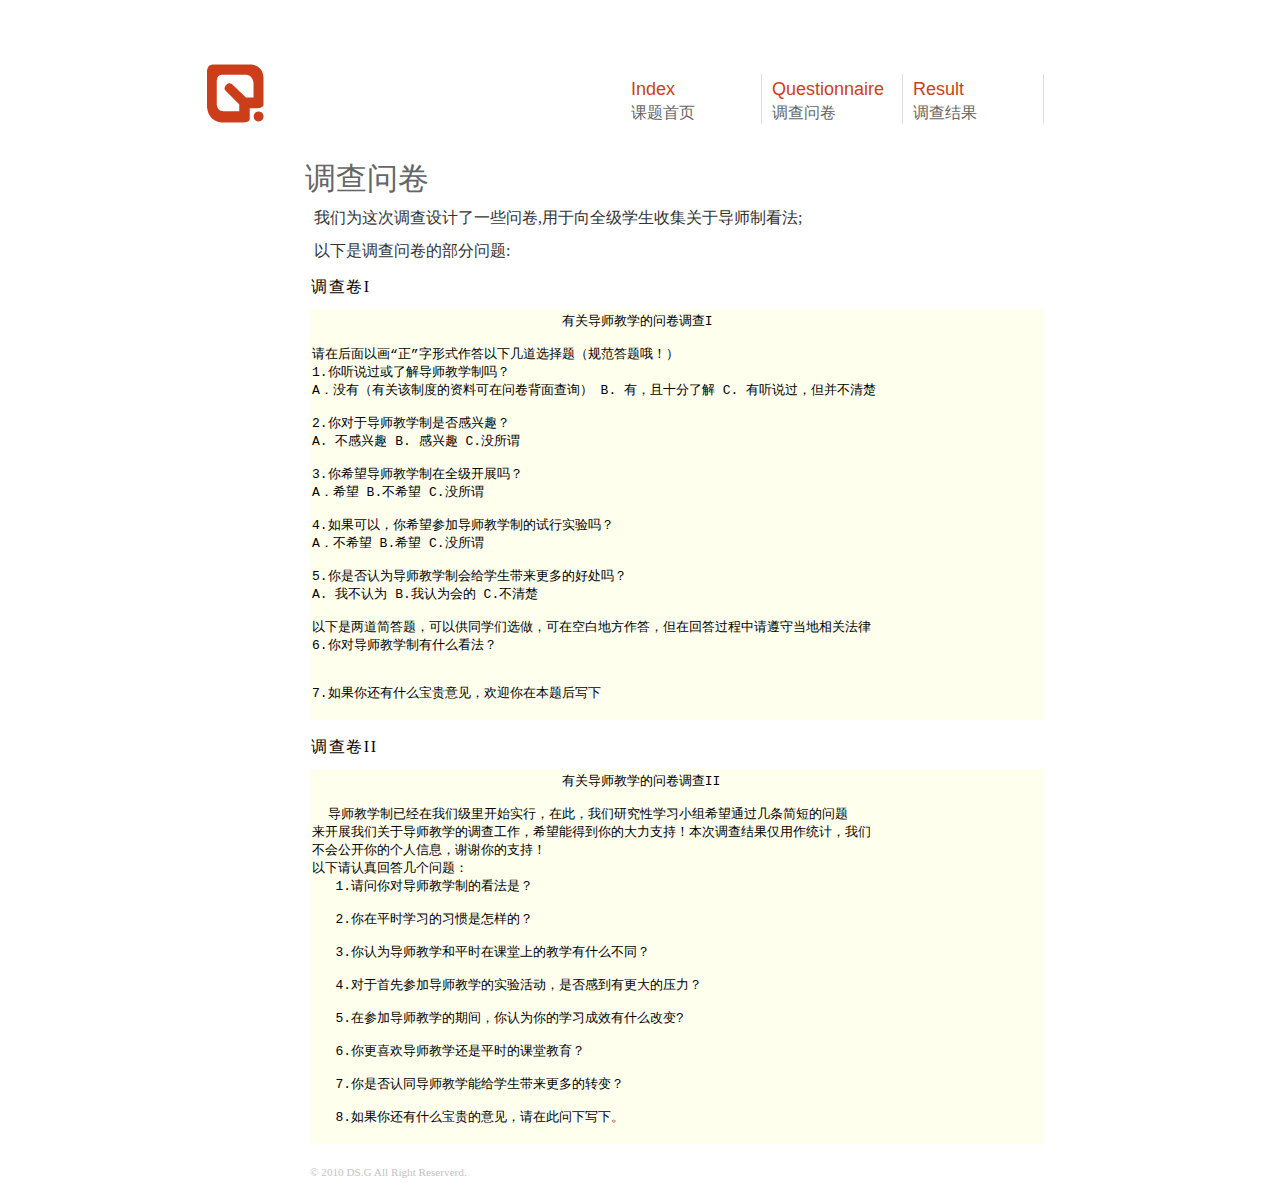
<file: research/askform.html>
<!DOCTYPE html PUBLIC "-//W3C//DTD XHTML 1.0 Transitional//EN""http://www.w3.org/TR/xhtml1/DTD/xhtml1-transitional.dtd">
<html xmlns="http://www.w3.org/1999/xhtml">
	<head>
		<meta http-equiv="Content-Type" content="text/html; charset=utf-8" />
		<title>导师制学习</title>
		<link rel="stylesheet" type="text/css" href="../style.css" />
		<!--[if lt IE 7]>
			<script src="../js/IE7.js" type="text/javascript"></script>
		<![endif]-->
		<!--[if IE 6]>
			<script type="text/javascript" src="http://letskillie6.googlecode.com/svn/trunk/letskillie6.zh_CN.pack.js"></script>
		<![endif]-->
		<script type="text/javascript" src="../js/jquery.min.js"></script>
	</head>
	<body>
		<div id="container">
			<a id="partA" href="../index/index.html"></a>
			<!-- closes partA -->
			<div id="partB">
				<ul id="nav">
					<li>
						<a href="../index/index.html"><span>Index</span>课题首页</a>
					</li>
					<li>
						<a href="../research/askform.html"><span>Questionnaire</span>调查问卷</a>
					</li>
					<li>
						<a href="../research/result.html"><span>Result</span>调查结果</a>
					</li>
				</ul>
				<div id="artical">
					<h2><span>调查问卷</span></h2> 
					<p>我们为这次调查设计了一些问卷,用于向全级学生收集关于导师制看法;</p> 
					<p>以下是调查问卷的部分问题:</p> 
					<h3>调查卷I</h3> 
					<pre>				有关导师教学的问卷调查I
 
请在后面以画“正”字形式作答以下几道选择题（规范答题哦！）
1.你听说过或了解导师教学制吗？
A．没有（有关该制度的资料可在问卷背面查询） B. 有，且十分了解 C. 有听说过，但并不清楚
 
2.你对于导师教学制是否感兴趣？
A. 不感兴趣 B. 感兴趣 C.没所谓
 
3.你希望导师教学制在全级开展吗？
A．希望 B.不希望 C.没所谓
 
4.如果可以，你希望参加导师教学制的试行实验吗？
A．不希望 B.希望 C.没所谓
 
5.你是否认为导师教学制会给学生带来更多的好处吗？
A. 我不认为 B.我认为会的 C.不清楚
 
以下是两道简答题，可以供同学们选做，可在空白地方作答，但在回答过程中请遵守当地相关法律
6.你对导师教学制有什么看法？
 
 
7.如果你还有什么宝贵意见，欢迎你在本题后写下
					</pre> 
					<h3>调查卷II</h3> 
					<pre>				有关导师教学的问卷调查II
	
  导师教学制已经在我们级里开始实行，在此，我们研究性学习小组希望通过几条简短的问题
来开展我们关于导师教学的调查工作，希望能得到你的大力支持！本次调查结果仅用作统计，我们
不会公开你的个人信息，谢谢你的支持！
以下请认真回答几个问题：
   1.请问你对导师教学制的看法是？
 
   2.你在平时学习的习惯是怎样的？
 
   3.你认为导师教学和平时在课堂上的教学有什么不同？
 
   4.对于首先参加导师教学的实验活动，是否感到有更大的压力？
 
   5.在参加导师教学的期间，你认为你的学习成效有什么改变?
 
   6.你更喜欢导师教学还是平时的课堂教育？
 
   7.你是否认同导师教学能给学生带来更多的转变？
 
   8.如果你还有什么宝贵的意见，请在此问下写下。
					</pre> 
				</div>
				<!-- closes artical -->
			</div>
			<!-- closes partB -->
		</div>
		<!-- closes container -->
		<div id="footer">
			<p class="home">&copy; 2010 DS.G All Right Reserverd.</p>
		</div>
		<!-- closes footer-->
	</body>
</html>
</file>
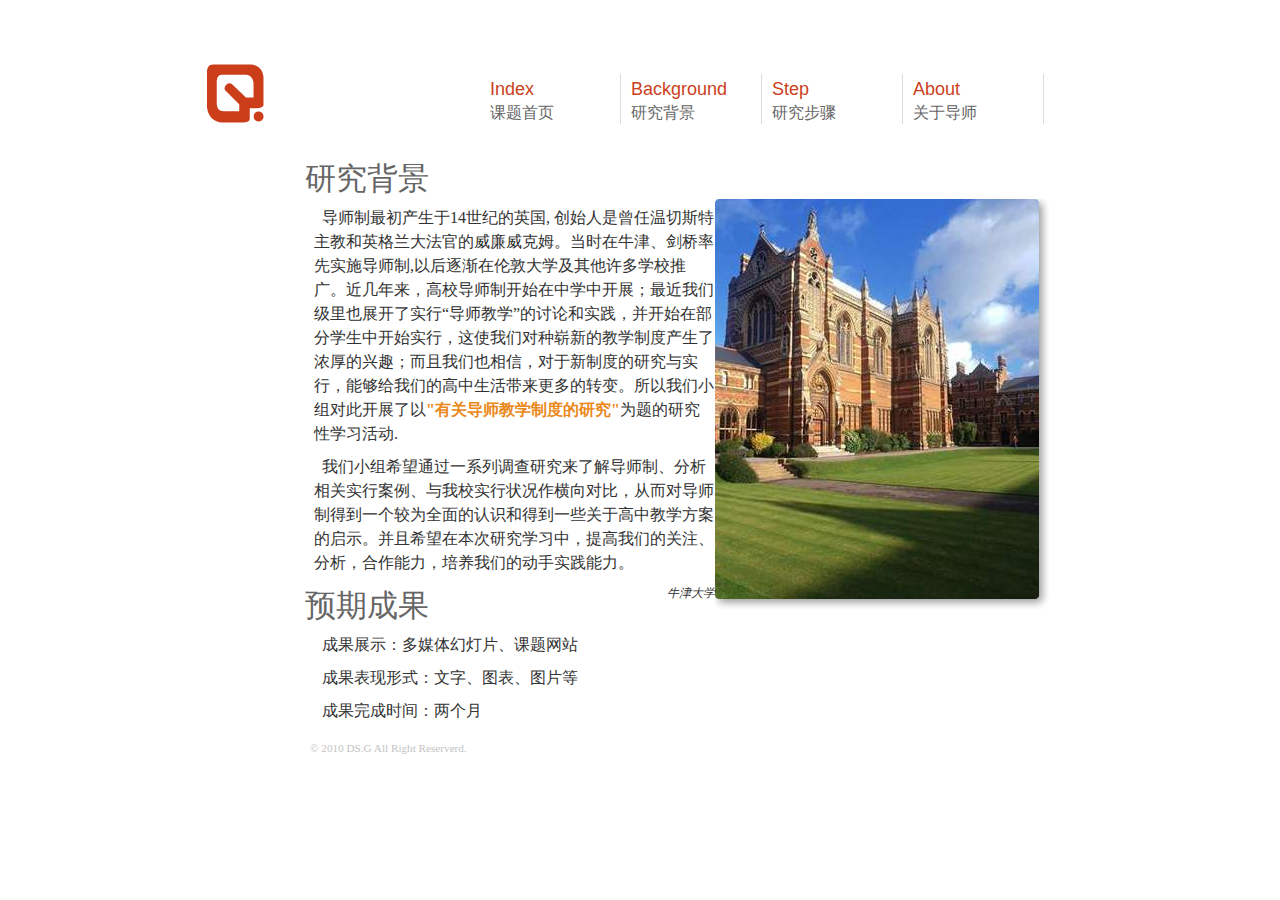
<file: Templates/template.html>
<!DOCTYPE html PUBLIC "-//W3C//DTD XHTML 1.0 Transitional//EN""http://www.w3.org/TR/xhtml1/DTD/xhtml1-transitional.dtd">
<html xmlns="http://www.w3.org/1999/xhtml">
	<head>
		<meta http-equiv="Content-Type" content="text/html; charset=utf-8" />
		<title>导师制学习</title>
		<link rel="stylesheet" type="text/css" href="../style.css" />
		<!--[if lt IE 7]>
			<script src="../js/IE7.js" type="text/javascript"></script>
		<![endif]-->
		<!--[if IE 6]>
	<script type="text/javascript" src="http://letskillie6.googlecode.com/svn/trunk/letskillie6.zh_CN.pack.js"></script>
		<![endif]-->
		<script type="text/javascript" src="../js/jquery.min.js"></script>
	</head>
	<body>
		<div id="container">
			<a id="partA" href="../index/index.html"></a>
			<!-- closes partA -->
			<div id="partB">
				<ul id="nav">
					<li>
						<a href=""><span>Index</span>课题首页</a>
					</li>
					<li>
						<a href="../intro/background.html"><span>Background</span>研究背景</a>
					</li>
					<li>
						<a href="../intro/step.html"><span>Step</span>研究步骤</a>
					</li>
					<li>
						<a href="../intro/aboutds.html"><span>About</span>关于导师</a>
					</li>
				</ul>
				<div id="artical">
					<h2><span>研究背景<span></h2>
					<img class="rightPart" src="../images/oxu.jpg" alt="" />
					<p> &nbsp;&nbsp;导师制最初产生于14世纪的英国, 创始人是曾任温切斯特主教和英格兰大法官的威廉威克姆。当时在牛津、剑桥率先实施导师制,以后逐渐在伦敦大学及其他许多学校推广。近几年来，高校导师制开始在中学中开展；最近我们级里也展开了实行“导师教学”的讨论和实践，并开始在部分学生中开始实行，这使我们对种崭新的教学制度产生了浓厚的兴趣；而且我们也相信，对于新制度的研究与实行，能够给我们的高中生活带来更多的转变。所以我们小组对此开展了以<strong>"有关导师教学制度的研究"</strong>为题的研究性学习活动.</p>
					<p>&nbsp;&nbsp;我们小组希望通过一系列调查研究来了解导师制、分析相关实行案例、与我校实行状况作横向对比，从而对导师制得到一个较为全面的认识和得到一些关于高中教学方案的启示。并且希望在本次研究学习中，提高我们的关注、分析，合作能力，培养我们的动手实践能力。</p>
					<p class="little"><span class="rightPart">牛津大学</span></p>
					<h2><span>预期成果</span></h2>
  					<p>&nbsp;&nbsp;成果展示：多媒体幻灯片、课题网站</p>
					<p>&nbsp;&nbsp;成果表现形式：文字、图表、图片等</p>
					<p>&nbsp;&nbsp;成果完成时间：两个月</p> 
				</div>
				<!-- closes artical -->
			</div>
			<!-- closes partB -->
		</div>
		<!-- closes container -->
		<div id="footer">
			<p class="home">&copy; 2010 DS.G All Right Reserverd.</p>
		</div>
		<!-- closes footer-->
	</body>
</html>
</file>
<file: style.css>
@charset "utf-8";


/*---- Resetting ----*/
* {
	padding: 0px;
	margin: 0px;
	/*border: 1px solid red !important;*/ /*show the border*/
}

/*---- Standard Setting ----*/
body {
	margin: 0 auto;
	width: 970px;
}

a {
	text-decoration: none;
	color: #cb3f20;
}

a:hover {
	color: #000;
}

ul {
	padding-left: 10px;
	margin: 0;
	list-style-type: none;
}

p {
	padding: 5px 2px 2px 10px;
	margin: 2px 0 0 0;
	color: #333;
	line-height: 1.5em;
}
h2 {
	padding: 5px 5px 5px 1px;
	font-size: 1.5em;
	line-height: 1.2em;
	font-weight: normal;
}

h2 span {
	color: #666;
	font-size: 1.3em;
}

h3 {
	padding: 10px 2px 5px 2px;
	margin: 0 0 0 5px;
	font-size: 1em;
	line-height: 1.5em;
	text-transform: uppercase;
	letter-spacing: .1em;
	font-weight: normal;
}

h5 {
	padding: 10px 2px 5px 2px;
	margin: 0 0 0 5px;
	font-size: .75em;
}

img {
	max-width: 750px;
}

strong {
	color: #ea891b;
}
/*---- Layout Setting ----*/

#index_container, #container {
	padding-top: 55px;
	padding-left: 40px;
}

#index_container {
        max-height: 550px;
        overflow: hidden;
}

#partA {
	float: left;
	background: transparent url(images/logo.png) no-repeat scroll left top;
	height: 75px;
	width: 75px;
	cursor: pointer;
}

#partB {
	float: left;
	padding-top: 69px;
	margin-left: 29px;
	width: 745px;
}

#index_footer {
        clear: both;
        margin-left: 140px;
        width: 745px;
}

#footer {
	clear: both;
	margin-left: 145px;
	width: 745px;
	margin-top: 10px;
}

#footer p.home, #index_footer p.home {
	color: #c3c3c3;
	font-size: .7em;
}

/*---- Head Part Setting ----*/
/*-- Head Nav setting --*/
#nav {
	float: right;
	top: -50px;
	height: 40px;
	position: relative;
}

#nav li {
	float: left;
}

#nav li a {
	display: block;
	width: 120px;
	height: 40px;
	text-decoration: none;
	padding: 5px 10px;
	border-right: #ddd solid 1px;
	color: #666;
	font-family: Arial, Helvetica, sans-serif;
}

#nav li a span{
	display: block;
	font-size: 18px;
	margin-bottom: 3px;
	color: #cb3f20;
}

#nav li a:hover,#nav li a:hover span
{
	background-color:#cb3f20;
	color:#fff;
}
#nav li a.select,#nav li a.select span
{
	background-color:#135FCF;
	color:#fff;
}

/*-- Left Nav --*/
#left_nav {
	position: relative;
	width: 150px;
	top: -475px;
	left: 10px;
	background: url(images/transparent.png);
	padding: 5px;
	margin: 0;
}

#left_nav li {
	padding: 5px 0 1px 0;
	margin-bottom: 5px;
}

#left_nav li span {
	margin-top: 15px;
	font-size: 1.4em;
	color: #eb3f20;
}

#left_nav li.sub_item a {
        padding-right: 3px;
	margin-left: 3px;
	margin-bottom: 15px;
	border-right: #666 solid 1px;
	color: #ffffff;
	font-size: .8em;
}

#left_nav li.sub_item a:last-child {
    border-right: #666 solid 0;
}

#left_nav li a:hover {
	color: #fdc723;
}

/*-- Intro --*/
#intro {
	position: relative;
	float: left;
	background: url(images/transparent.png);
	top:-850px;
	left:620px;
	width:auto;
	height:auto;
	font-size: .7em;
}

#intro p {
	padding:2px 2px 2px 2px;
	color: #a6a6a6;
}

/*-- Content --*/
#content {
	width: 745px;
	max-height: 540px;
}


/*-- Artical --*/
#artical {
	margin: 25px 3px 5px 3px;
	padding: 10px 2px 5px 2px;
	width: 745px;
}

#artical h2 {
	margin-top: 5px;
	padding: 1px 5px 5px 1px;
	font-size: 1.5em;
}

#artical h2 span {
	color: #666;
	font-size: 1.3em;
}

#artical .rightPart {
	float: right;
}

#artical .leftPart {
	float: left;
}

#artical p.little {
	font-style: italic;
	font-size: .75em;
}

#artical p.small {
	font-size: .8em;
}

#artical pre {
	margin: 5px;
	padding: 3px;
	font-size: 1em;
	background-color: #ffe;
}

#artical blockquote {
	background: url(images/douhao-xia.png) no-repeat top left;
	margin: 10px;
	margin-left: 20px;
	border: none;
}

#artical blockquote p {
	background: url(images/douhao-shang.png) no-repeat bottom right;
	margin: 0;
	padding: 15px 15px 10px 10px;
}

#artical blockquote p.no {
	background: transparent;
}

#artical #rightNav {
	position: fixed;
	right: 75px;
	width: 150px;
	height: 200px;
}

#artical #rightNav p {
	font-size: .85em;
	line-height: .5em;
}

#artical #rightNav a {
	font-size: .9em;
}
</file>
